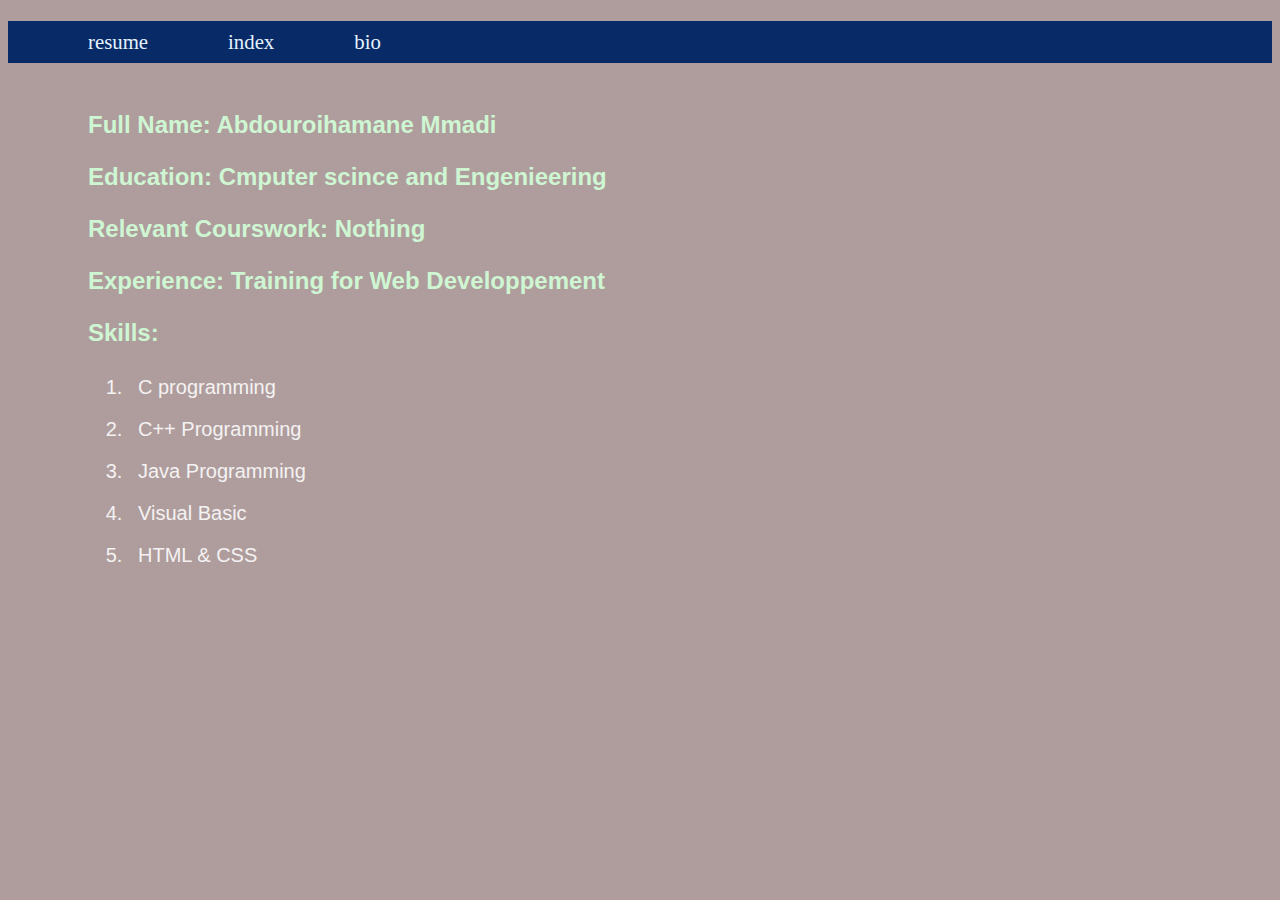
<file: resume.html>
<!DOCTYPE html>
<html>
<head>
	<title>resume</title>
	<link rel="stylesheet" type="text/css" href="css/resume.css">
	<link rel="stylesheet" type="text/css" href="css/menu.css">
</head>


<body>
	<nav>
		<ul>
			<li><a href="resume.html">resume</a></li>
			<li><a href="index.html">index</a></li>
			<li><a href="bio.html">bio</a></li>
		</ul>
	</nav>

	<div class="info">
		<P id="name">Full Name: Abdouroihamane Mmadi</P>
		<p class="Education">Education: Cmputer scince and Engenieering</p>
		<p>Relevant Courswork: Nothing</p>
		<p class="Exprienece">Experience: Training for Web Developpement</p>
		<p id="skills">Skills:
			<ol>
				<li>C programming</li>
				<li>C++ Programming</li>
				<li>Java Programming</li>
				<li>Visual Basic</li>
				<li>HTML & CSS</li>
			</ol>
		</p>
	</div>

</body>
</html>
</file>
<file: css/resume.css>
div.info{
	background-color: none;
	padding-top: 1.2em;
	margin-left: 4em;
	font-family: arial;
	font-size: 20px;
}

p{
  font-family: arial;	
  font-size: 1.2em;
  color: #CEF6D2;
  font-weight: bold;
}

div ol li {
	
	text-decoration: none;
	color: #F4F2F2;
	padding:10px;
	
	line-height: 12px;
	height: 22px;
}
</file>
<file: css/menu.css>
/******* CSS FOR MENU ******/

body{
	background-color: hsl(0,10%,65%);
	font-family:Georgia, Times, serif;
	font-size: 1.3em;
	color: white;

}
nav{
	height: 42px;
	background-color: #082A67;
	border-right: 3px;

}

nav ul li{
	list-style: none;
	display: inline;
	
}
nav ul li a{
	float: left;
	text-decoration: none;
	color: #E5F3FE;
	padding: 0 40px;
	text-align: center;
	line-height: 42px;
	height: 42px;
}

nav ul li a:hover{
	background-color: #E5F3FE;
	color: #082A67;
	border-radius: 8px;
	font-family: arial;
	font-size: 26px;
	font-weight: bold;
}

nav ul li a.active{
	background-color: #E5F3FE;
	color:#082A67;
	border-radius: 8px;

}
</file>
